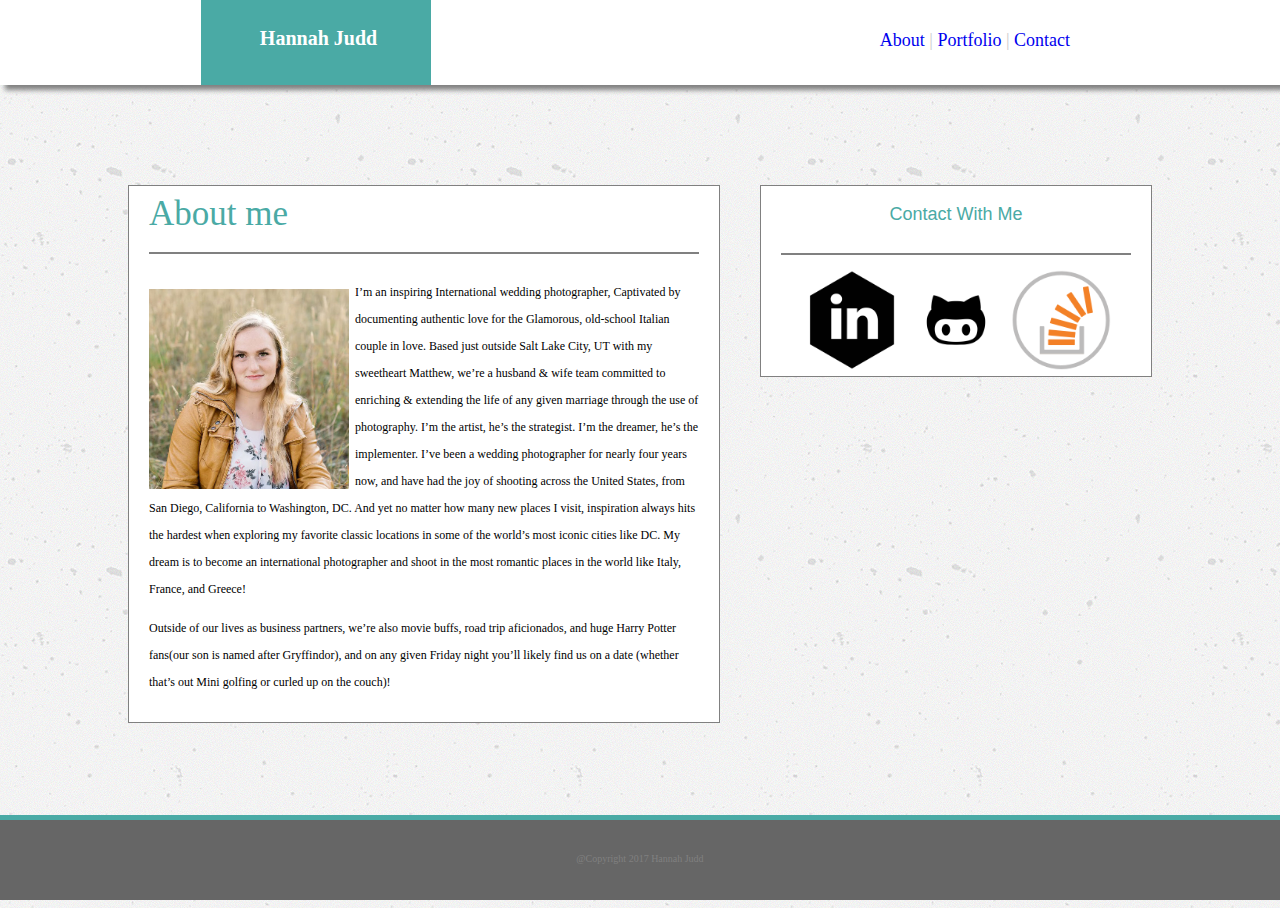
<file: website/about/index.html>
<!DOCTYPE html>
<html>
<head>
	<title>About Me</title>

	<link rel="stylesheet" type="text/css" href="../assets/css/style.css">

</head>
<body>
	
<header class="site-header">
	<div>
	<h1 class="name">Hannah Judd</h1>
		<div class="menue">
		<a href="../about/index.html">About</a> |
		<a href="../portfolio/portfolio.html">Portfolio</a> |
		<a href="../contact/contact.html">Contact</a>
		</div>
	</div>
</header>

<div class="container">
	<section class="about">
		<div class="aboutFont aboutline" id="aboutheading" class="aboutline">About me</div> 

		<img class="aboutpic" src="../assets/images/headshots.jpg" alt="Hannah Judd">
		<p>I’m an inspiring International wedding photographer, Captivated by documenting authentic love for the Glamorous, old-school Italian couple in love. Based just outside Salt Lake City, UT with my sweetheart Matthew, we’re a husband & wife team committed to enriching & extending the life of any given marriage through the use of photography. I’m the artist, he’s the strategist. I’m the dreamer, he’s the implementer. I’ve been a wedding photographer for nearly four years now, and have had the joy of shooting across the United States, from San Diego, California to Washington, DC. And yet no matter how many new places I visit, inspiration always hits the hardest when exploring my favorite classic locations in some of the world’s most iconic cities like DC. My dream is to become an international photographer and shoot in the most romantic places in the world like Italy, France, and Greece!</p>
		<p>Outside of our lives as business partners, we’re also movie buffs, road trip aficionados, and huge Harry Potter fans(our son is named after Gryffindor), and on any given Friday night you’ll likely find us on a date (whether that’s out Mini golfing or curled up on the couch)!</p>
	</section>
	
	<section class="socialmedia">
		<div class="medialine aboutFont">Contact With Me</div>
			
			<div>
				<a href="https://www.linkedin.com/feed/"><img class="socialPic" src="../assets/images/linkedin.png" alt="linkedin"></a>
			<a href="https://github.com/"><img class="socialPic" src="../assets/images/github.png" alt="github"></a>
			<a href="https://stackoverflow.com/"><img class="socialPic" src="../assets/images/stackoverflow.png" alt="stackoverflow"></a>
			</div>

			<div class="emptyDiv">
				
			</div>

	</section>
</div>

	<footer>@Copyright 2017 Hannah Judd</footer>

</body>
</html>
</file>
<file: website/assets/css/style.css>
body {

	padding: 0;
	margin: 0;
	font-family: Georgia, "Times New Roman", Times, serif;
	font-size: 18px;
	line-height: 150%;
	background: url("../images/concrete-texture.png");


}
/*this is my header name*/
.name {
	background-color: #4aaaa5;
	float: left;
	padding-left: 5px;
	color: white;
	margin: 0 0 0 201px;
	font-size: 20px;
	text-align: center;
	padding-top: 25px;
	width: 225px;
	height: 60px;
}


/* this is my header color*/
.site-header {
	clear: both;
	background-color: white;
	color: gray;
	box-shadow: 5px 5px 5px grey;

}

.site-header a {
	text-decoration: none;

}
.aboutFont { 
	color: #4aaaa5; 
	font-family: 'Arial', 'Helvetica Neue', Helvetica, sans-serif;
}

.site-header::after {
	clear: both;
	content: '';
	display: block;
}

form label {
	display: block;
}

/* this is about me and social media container*/
.container {
  width: 1024px;
  /*height: 300px;*/
  margin: 0 auto;
  padding-top: 100px;
  /*margin-bottom: 100px;*/
  /*margin-bottom: 300px;*/
}

.container::after {
	display: block;
	clear:both;
	content:'';
}

/* top menue board*/
.menue {
	color: #cccccc;
	float: right;
	padding-right: 210px;
	padding-top: 27px;

}

.aboutline {
	border-bottom: 2px solid gray;
}

/*the about me page*/
.about {
	background-color: white;
	clear: both;
	width: 550px;
	float: left;
	border: 1px solid grey;
	padding: 14px 20px;
	margin-bottom: 185px;
	
}


#aboutheading {
	font-color: #4aaaa5;
	font-family: 'Georgia', Times, Times New Roman, serif;
	font-size: 35px;
	padding-bottom: 25px;
	margin-bottom: 25px;
}


.aboutpic {
	padding-top: 10px;
	float: left;
	margin-right: 6px;
	margin-bottom: 6px;
	width: 200px;
}

/*paragraph*/
p {
	font-size: 12px;
}

.socialmedia {
	float: right;
	background-color: white;
	padding-top: 15px;
	padding-bottom: 100px;
	padding-left: 20px;
	padding-right: 20px;
	width: 350px;
	height: 75px;
	text-align: center;
	border: 1px solid grey
}

.medialine {
	border-bottom: 2px solid gray;
	padding-bottom: 25px;
	margin-bottom: 5px;
}

.socialPic {
	width: 100px;
	height: 100px;
	padding-top: 10px;
}

/*epty div*/
.emptyDiv {
	margin-bottom: 10px;
}
/*end*/

/*contact me page*/
input[type=text], select, textarea {
    width: 100%; 
    padding: 12px; 
    border: 1px solid #ccc;
    border-radius: 4px; 
    box-sizing: border-box; 
    margin-top: 6px; 
    margin-bottom: 16px; 
    resize: vertical 
}

input[type=submit] {
    background-color: #4aaaa5;
    color: white;
    padding: 12px 20px;
    border: none;
    border-radius: 4px;
    cursor: pointer;
}

input[type=submit]:hover {
    background-color: #45a049;
}

.contactMe {
	padding: 15px;
}


.subName {
	margin-top: ;
}
/*End of contact me page*/

/*Beginning of portfolio*/



.portfolioImage {
	float: left;
	width: 250px;
}


.portfolioImage:nth-of-type(odd) {
	margin-right: 40px;
}


.hangman {
	background-color: #4aaaa5;
	color: white;
	padding-left: 5px;
	margin: 0 0 0 201px;
	right: 201px;
	bottom: 75px;
	font-size: 20px;
	text-align: center;
	padding-top: 17px;
	width: 272px;
	height: 40px;
	position: relative;
	float: left;
}

.rpg {
	background-color: #4aaaa5;
	color: white;
	padding-left: 5px;
	margin: 0 0 0 201px;
	right: 201px;
	bottom: 75px;
	font-size: 20px;
	text-align: center;
	padding-top: 17px;
	width: 246px;
	height: 40px;
	position: relative;
}


.trivia {
	background-color: #4aaaa5;
	color: white;
	padding-left: 5px;
	margin: 0 0 0 201px;
	right: 201px;
	bottom: 75px;
	font-size: 20px;
	text-align: center;
	padding-top: 17px;
	width: 246px;
	height: 40px;
	position: relative;
}

.widget {
	background-color: #4aaaa5;
	color: white;
	padding-left: 5px;
	margin: 0 0 0 201px;
	right: 201px;
	bottom: 75px;
	font-size: 20px;
	text-align: center;
	padding-top: 17px;
	width: 246px;
	height: 40px;
	position: relative;
}

.rock {
	background-color: #4aaaa5;
	color: white;
	padding-left: 5px;
	margin: 0 0 0 201px;
	right: 201px;
	bottom: 75px;
	font-size: 20px;
	text-align: center;
	padding-top: 17px;
	width: 246px;
	height: 40px;
	position: relative;

}
/*end of porfolio*/

footer {
	background-color: #666666;
	clear: both;
	text-align: center;
	font-size: 10px;
	position: fixed;
	bottom: 0;
	padding-top: 25px;
	padding-bottom: 10px;
	width: 100%;
	height: 45px;
	color: gray;
	border-top: thick solid #4aaaa5;
}
</file>
